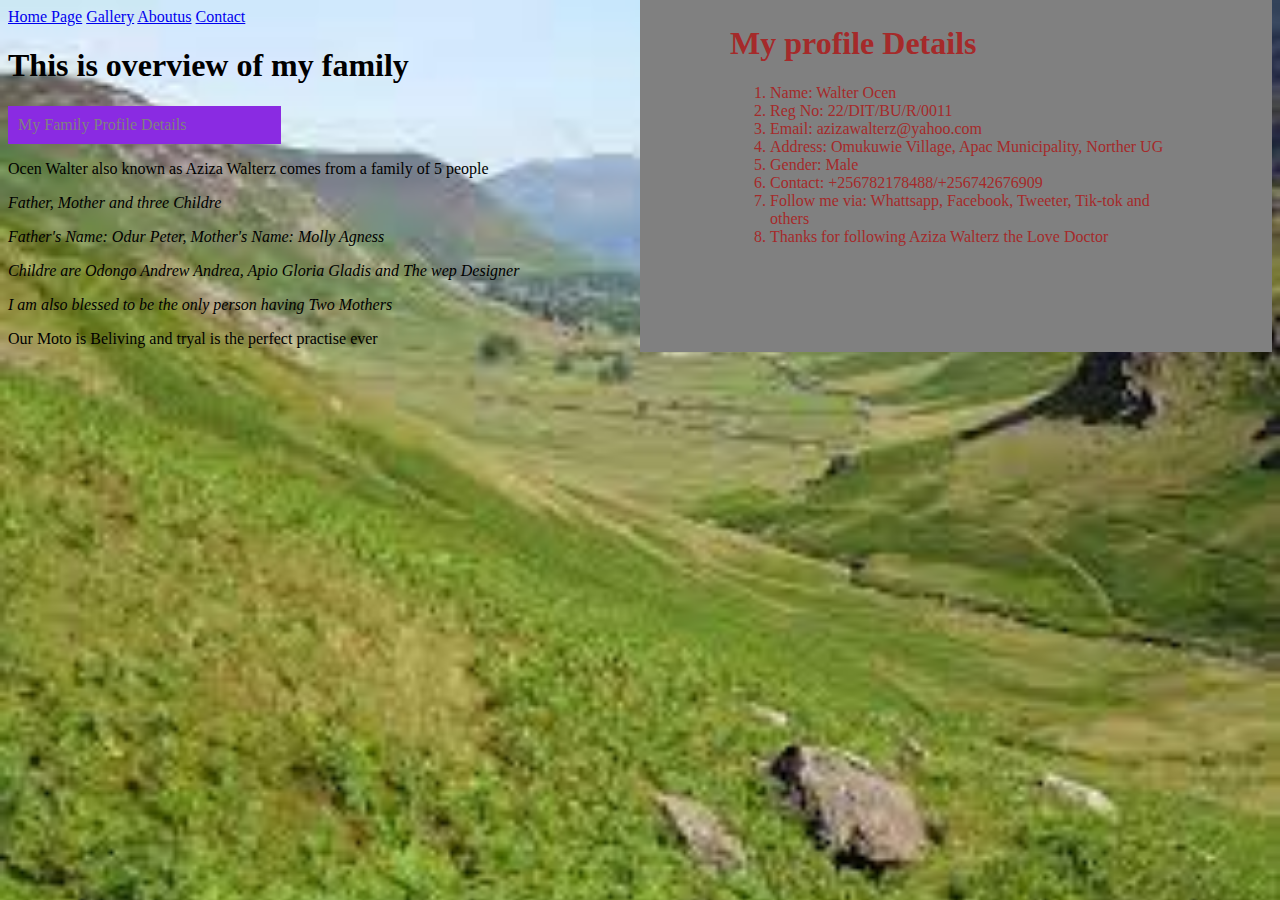
<file: index.html>
<!DOCTYPE html>
<html lang="en">
<head>
    <meta charset="UTF-8">
    <meta http-equiv="X-UA-Compatible" content="IE=edge">
    <meta name="viewport" content="width=device-width, initial-scale=1.0">
    <title>My Profile</title>

    <nav>
        <a href="index.html">Home Page</a>
        <a href="Gallery.html">Gallery</a>
        <a href="Aboutus.html">Aboutus</a>
        <a href="Contact.html">Contact</a>
    
    </nav>

</head>
<style>
    body{
       background-image: url(vall.jpg);
       background-size: cover;
    }
</style>
<style>  
    .parentdiv{
        background-color: dodgerblue;
        height: 80%;
        width: 70%;
        
    }
    .mypictureprofile{
        background-color: blueviolet;
        color: grey;
        padding: 10px;
        height: fit-content;
        width: 20%;
        margin: centre;
        
    }
    .myprofiledetails{
        background-color: gray;
        color: brown;
        padding: 90px;
        width: auto;
        height: fit-content;
        float: right ; margin-top: -450px; 
        margin-left: 50%;
    }
</style>

<body  style="background-color: goldenrod">
    <!--This is overview of family and my profile page-->
    <div>
       <h1>This is overview of my family</h1>
       
       
    <div class="mypictureprofile">My Family Profile Details</div>
        <p>Ocen Walter also known as Aziza Walterz comes from a family of 5 people</p>
        <p><i>Father, Mother and three Childre</i></p>
        <p><i>Father's Name: Odur Peter, Mother's Name: Molly Agness</i></p>
        <p><i>Childre are Odongo Andrew Andrea, Apio Gloria Gladis and The wep Designer</i></p>
        <p><i>I am also blessed to be the only person having Two Mothers</i></p>
        <p>Our Moto is Beliving and tryal is the perfect practise ever</p>

    <!--This is my Profile Details-->

    <div class="myprofiledetails"><h1>My profile Details</h1>
        <ol>
            <li>Name: Walter Ocen</li>
            <li>Reg No: 22/DIT/BU/R/0011</li>
            <LI>Email: azizawalterz@yahoo.com</LI>
            <li>Address: Omukuwie Village, Apac Municipality, Norther UG</li>
            <li>Gender: Male</li>
            <li>Contact: +256782178488/+256742676909</li>
            <li>Follow me via: Whattsapp, Facebook, Tweeter, Tik-tok and others</li>
            <li>Thanks for following Aziza Walterz the Love Doctor</li>
        </ol></div>
    </div>
    
</body>
</html>
</file>
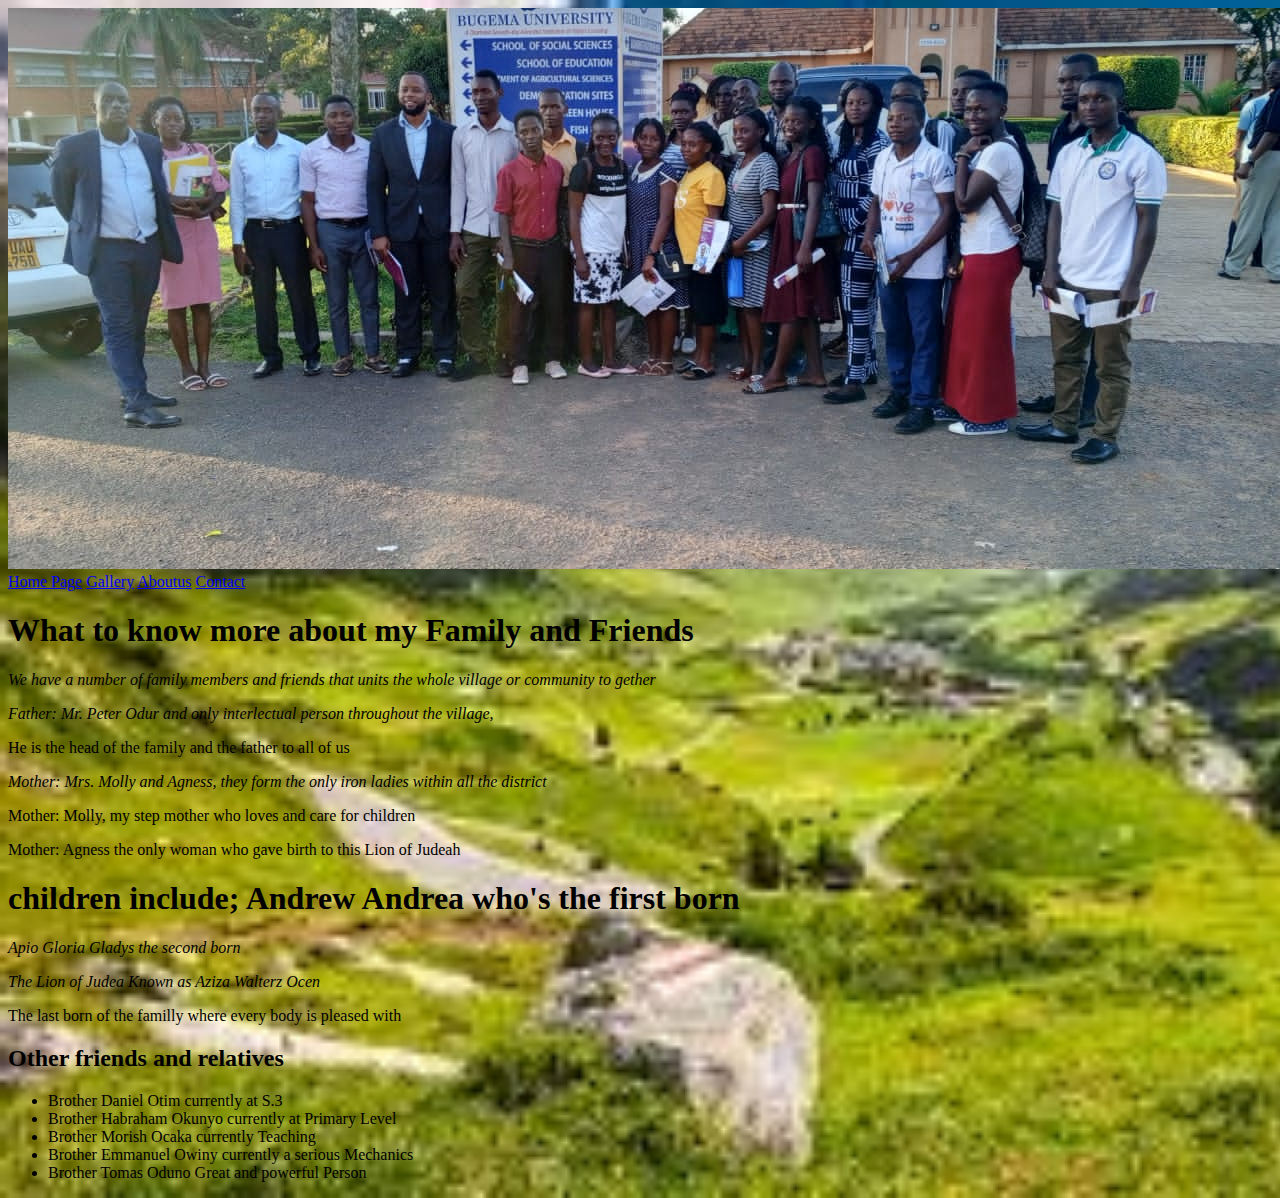
<file: Aboutus.html>
<!DOCTYPE html>
<html lang="en">
<head>
    <meta charset="UTF-8">
    <meta http-equiv="X-UA-Compatible" content="IE=edge">
    <meta name="viewport" content="width=device-width, initial-scale=1.0">
    <title>About us</title>
    <img src="Members.jpg" alt="Backgroun"> 
    <nav>
        <a href="index.html">Home Page</a>
        <a href="Gallery.html">Gallery</a>
        <a href="Aboutus.html">Aboutus</a>
        <a href="Contact.html">Contact</a>
    
    </nav>
    <style>
        body{
           background-image: url(Vallly.jpg);
           background-size: cover;
        }
    </style>
</head>
<body>
    <!--This is for family and friends details-->
    <h1>What to know more about my Family and Friends</h1>
    <p><i>We have a number of family members and friends that units the whole village or community to gether</i></p>
    <p><i>Father: Mr. Peter Odur and only interlectual person throughout the village,</i></p>
    <p>He is the head of the family and the father to all of us</p>
    <p><i>Mother: Mrs. Molly and Agness, they form the only iron ladies within all the district</i></p>
    <p>Mother: Molly, my step mother who loves and care for children</p>
    <p>Mother: Agness the only woman who gave birth to this Lion of Judeah</p>
    <!--This part for children and friend-->
    <h1>children include; Andrew Andrea who's the first born</h1>
    <p><i>Apio Gloria Gladys the second born</i></p>
    <p><i>The Lion of Judea Known as Aziza Walterz Ocen</i></p>
    <p>The last born of the familly where every body is pleased with</p>
    <h2>Other friends and relatives</h2>
    <ul>
        <li>Brother Daniel Otim currently at S.3</li>
        <li>Brother Habraham Okunyo currently at Primary Level</li>
        <li>Brother Morish Ocaka currently Teaching</li>
        <li>Brother Emmanuel Owiny currently a serious Mechanics</li>
        <li>Brother Tomas Oduno Great and powerful Person</li>
    </ul>
</body>
</html>
</file>
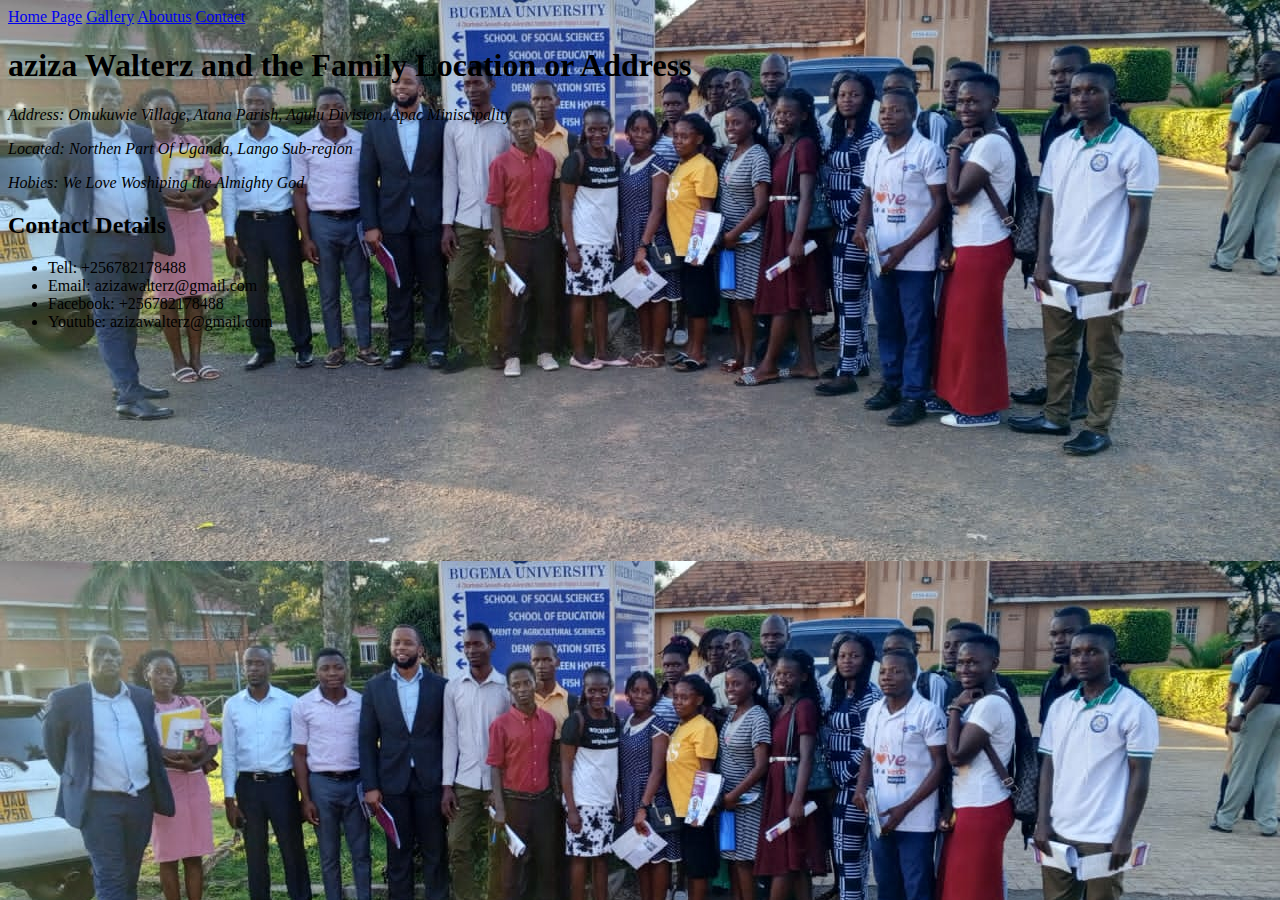
<file: Contact.html>
<!DOCTYPE html>
<html lang="en">
<head>
    <meta charset="UTF-8">
    <meta http-equiv="X-UA-Compatible" content="IE=edge">
    <meta name="viewport" content="width=device-width, initial-scale=1.0">
    <title>Document</title>

    <nav>
        <a href="index.html">Home Page</a>
        <a href="Gallery.html">Gallery</a>
        <a href="Aboutus.html">Aboutus</a>
        <a href="Contact.html">Contact</a>
    
    </nav>
    <style>
        body{
           background-image: url(Members.jpg);
           background-size: cover all;
        }
    </style>

</head>
<body>
    <h1>aziza Walterz and the Family Location or Address</h1>
    <p><i>Address: Omukuwie Village, Atana Parish, Agulu Division, Apac Miniscipality</i></p>
    <p><i>Located: Northen Part Of Uganda, Lango Sub-region</i></p>
    <p><i>Hobies: We Love Woshiping the Almighty God</i></p>
    <h2>Contact Details</h2>
    <ul>
        <li>Tell: +256782178488</li>
        <li>Email: azizawalterz@gmail.com</li>
        <li>Facebook: +256782178488</li>
        <li>Youtube: azizawalterz@gmail.com</li>
    </ul>
</body>
</html>
</file>
